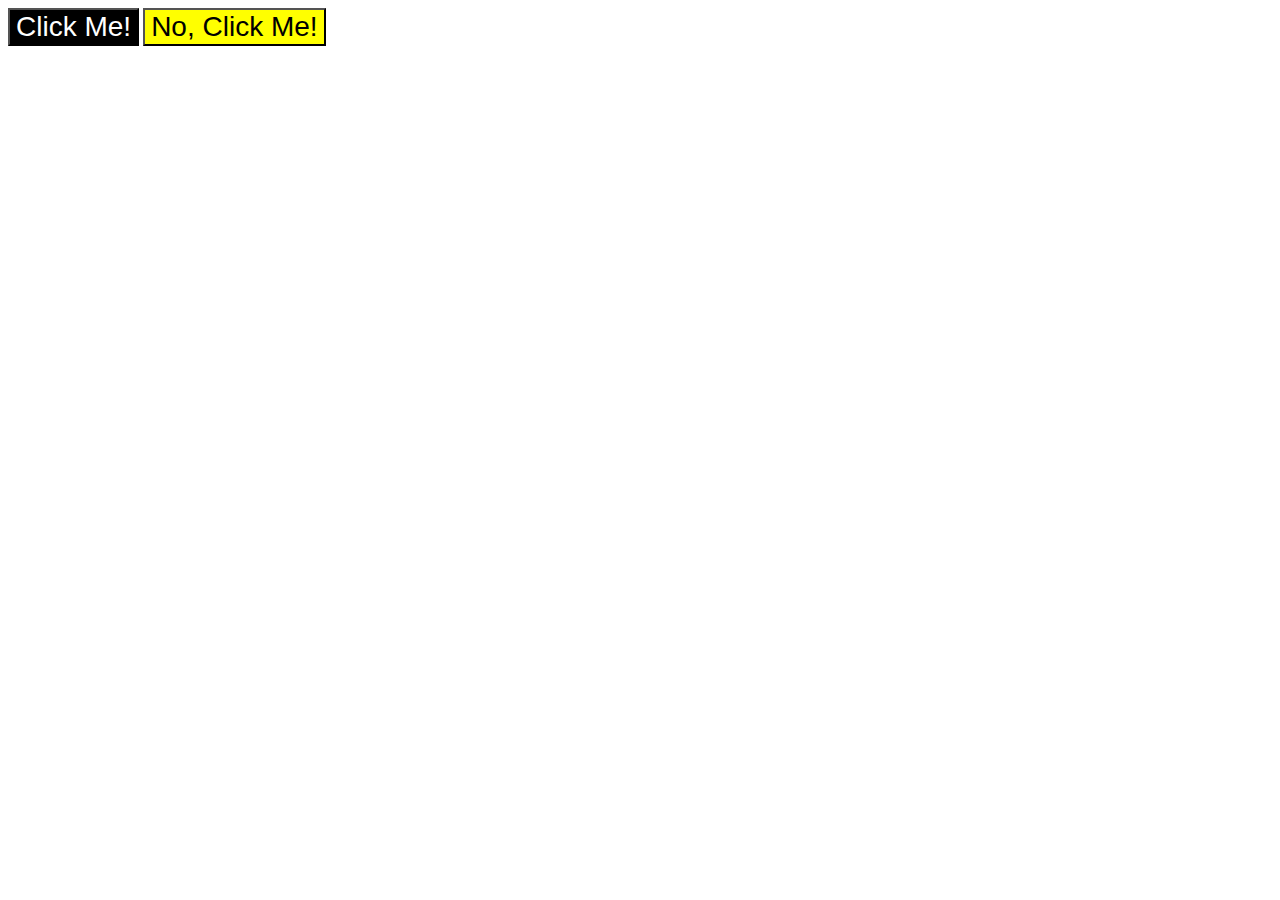
<file: foundations/03-grouping-selectors/index.html>
<!DOCTYPE html>
<html lang="en">
  <head>
    <meta charset="UTF-8">
    <meta http-equiv="X-UA-Compatible" content="IE=edge">
    <meta name="viewport" content="width=device-width, initial-scale=1.0">
    <title>Grouping Selectors</title>
    <link rel="stylesheet" href="style.css">
  </head>
  <body>
    <button class="cunt">Click Me!</button>
    <button class="cunty">No, Click Me!</button>
  </body>
</html>
</file>
<file: foundations/03-grouping-selectors/style.css>
.cunt{
background-color:black;
color:white;
}

.cunty{
    background-color:yellow;
}

.cunt,
.cunty{
    font-size:28px;
    font-family:"helvetica", "times new roman", "sans-serif"
}
</file>
